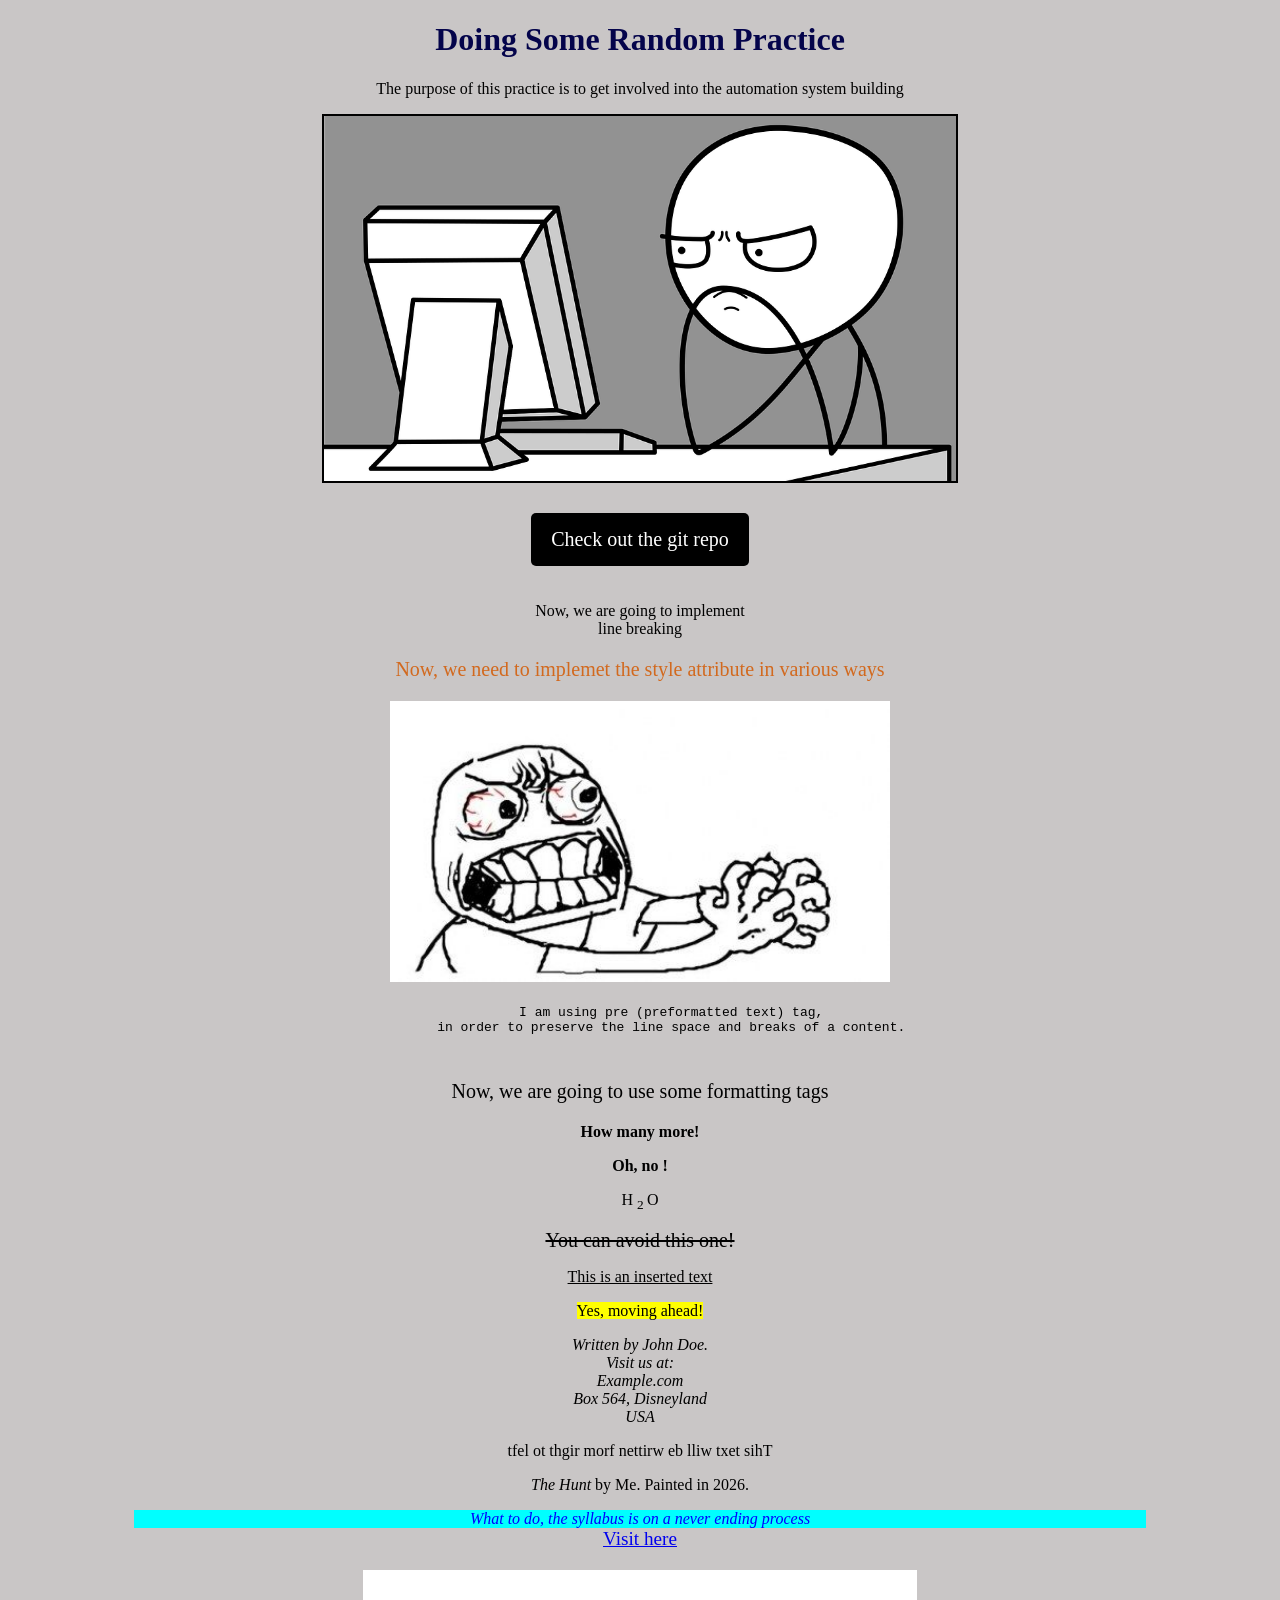
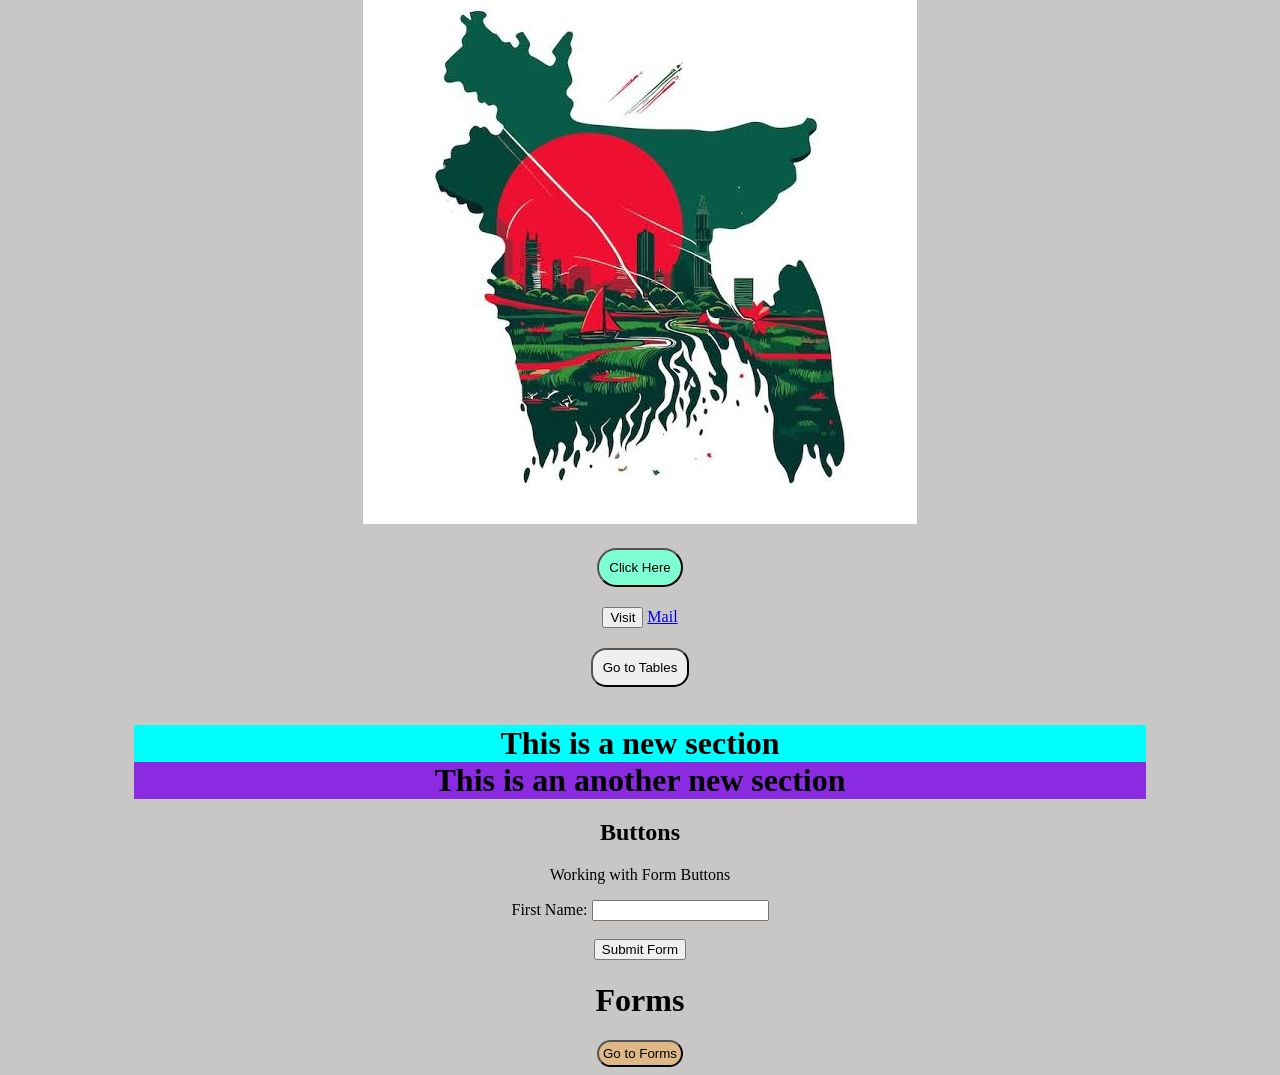
<file: html_practice/index.html>
<!DOCTYPE html>
<html lang="en">
<head>
    <meta charset="UTF-8">
    <meta name="viewport" content="width=device-width, initial-scale=1.0">
    <title>Practice</title>
    <link rel="stylesheet" href="style.css">
    <link rel = "icon" type="image/png" href = "assets/xing.png">
</head>
<body>
    <h1 class="main-heading"> Doing Some Random Practice  </h1>
    <p> The purpose of this practice is to get involved into the automation system building </p>
    <img class="start-image" src="assets/frustrated-meme.png">
    <a class="repo-button" href="https://github.com/Fouad-Showmik/automation_system_practice_ess"> Check out the git repo </a>

    <p> Now, we are going to implement <br> line breaking</p>

    <!-- <P class="style-text"> Now, we need to implemet the style attribute in various ways.</P> -->
     <p style="font-size: 20px; color: chocolate;"> Now, we need to implemet the style attribute in various ways </p>
    <img style="display: block; margin: auto;" src = "assets/meme.jpg" width="500">

    <!-- preformatted text to preserve the line space and breaks of a content -->

    <pre style="padding: 10px;">
        I am using pre (preformatted text) tag,
        in order to preserve the line space and breaks of a content.
    </pre>

    <p style="font-size: 20px;"> Now, we are going to use some formatting tags</p>
    <p>
        <b>
            How many more!
        </b>
    </p>
    <p>
        <strong>
            Oh, no !
        </strong>
    </p>
    <p>
        H <sub> 2 </sub> O 
    </p>
    <p>
        <del style="font-size: 20px;">
            You can avoid this one!
        </del>
    </p>
    <p>
        <ins> This is an inserted text</ins>
    </p>
    <p>
        <mark>
            Yes, moving ahead!
        </mark>
    </p>
    
    <p>
        <address>
            Written by John Doe.<br>
            Visit us at:<br>
            Example.com<br>
            Box 564, Disneyland<br>
            USA
        </address>
    </p>

    <p>
        <bdo dir = 'rtl'> <!-- for biodirectional overriding from left to right -->
            This text will be written from right to left
        </bdo>
    </p>

    <!-- For inline comment, use shift+alt+/ -->

    <p><cite>The Hunt</cite> by Me. Painted in 2026.</p>


    <p style="background-color: aqua; font-style: italic; color: hsl(240, 100%, 50%); margin: auto 10%;">What to do, the syllabus is on a never ending process</p>
    
    <a style="font-size: larger;" href="https://www.w3schools.com/Html/html_links.asp", target="_blank"> Visit here </a>

    <a style="display: block; margin: 20px;" href="https://en.wikipedia.org/wiki/Bangladesh" target="_blank">
        <img src="assets/images.jpg">
    </a>
    

    <button style="background-color: aquamarine; padding: 10px; border-radius: 50px; display: block; margin: 20px auto;" onclick="window.location = 'https://www.w3schools.com/Html/html_links.asp'"> Click Here</button>

    <button type="button"  onclick = "window.open('https://en.wikipedia.org/wiki/Bangladesh'), '_blank'"> Visit </button>

    <a href = "mailto: info@gmail.com">Mail</a>

    <button style="display: block;margin: 20px auto; padding: 10px; border-radius: 15px;" type="button" onclick="window.open('tables.html'),'_blank'"> Go to Tables </button>

    <br>
<div>
    <h1 style="background-color: aqua; margin: auto 10%;">This is a new section</h1>
</div>

<div>
    <h1 style="background-color: blueviolet; margin: auto 10%;">This is an another new section</h1>
</div>

<h2>Buttons</h2>
<p>Working with Form Buttons</p>
<form action = "tables.html">
    First Name: <input type="text" name="fname"> <br> <br>
    <button type="submit">Submit Form</button>
</form>

<h1>Forms</h1>
<button type ="button" style="padding: 4px;background-color: burlywood; border-radius: 20px; shape-rendering: auto;" onclick="window.open('forms.html'), '_blank'">Go to Forms</button>
</body>
</html>
</file>
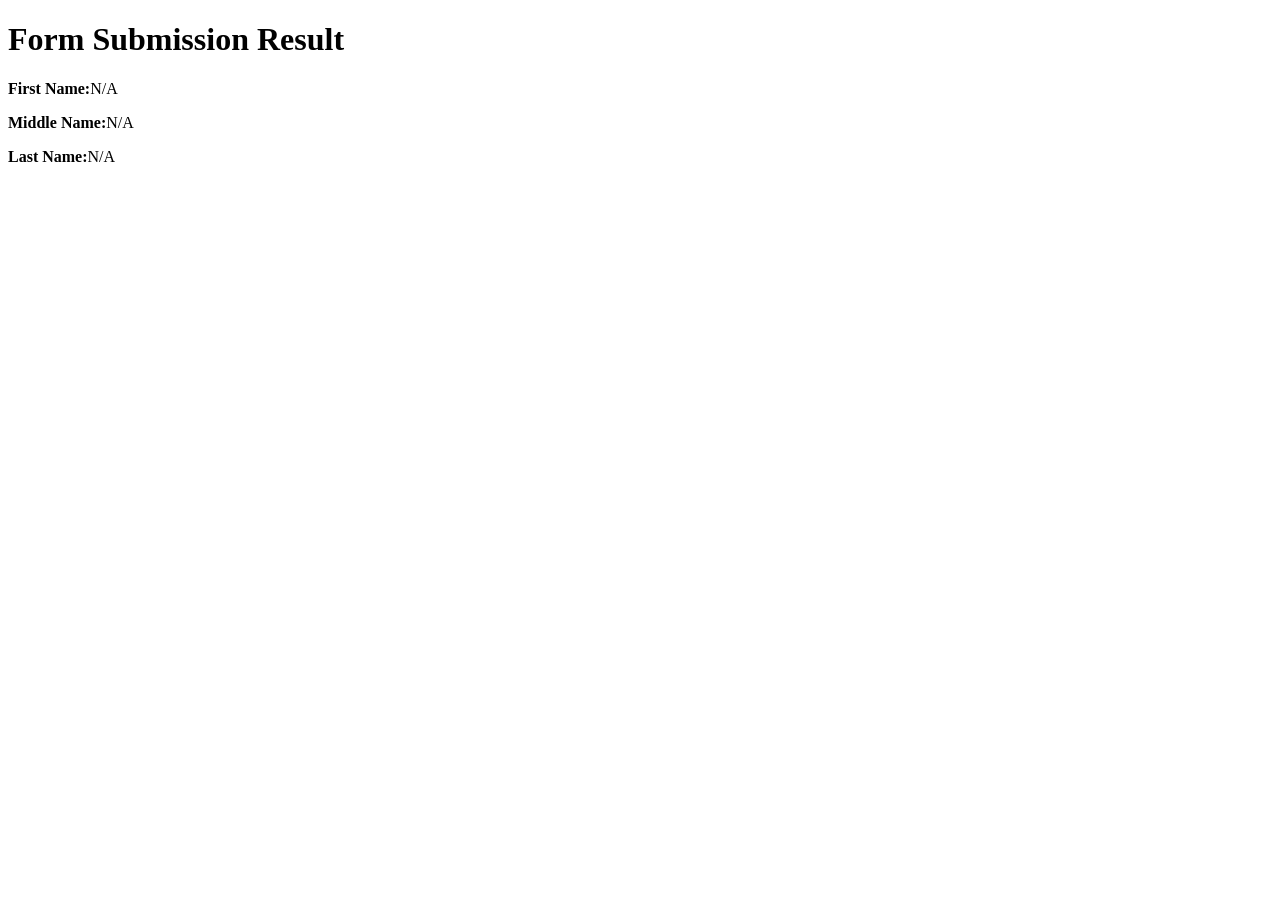
<file: html_practice/form_action.html>
<!DOCTYPE html>
<html lang="en">
<head>
    <meta charset="UTF-8">
    <meta name="viewport" content="width=device-width, initial-scale=1.0">
    <title>Form Action</title>
</head>
<body>
    <h1>Form Submission Result</h1>

    <p><strong>First Name:</strong><span id = "display-fname"></span></p>
    <p><strong>Middle Name:</strong><span id = "display-mname"></span></p>
    <p><strong>Last Name:</strong><span id = "display-lname"></span></p>

    <script>
        const urlParams = new URLSearchParams(window.location.search)

        const firstName = urlParams.get('fname');
        const middleName = urlParams.get('mname');
        const lastName = urlParams.get('lname');

        document.getElementById('display-fname').textContent = firstName || 'N/A';
        document.getElementById('display-mname').textContent = middleName || 'N/A';
        document.getElementById('display-lname').textContent = lastName || 'N/A';
    </script>
</body>
</html>
</file>
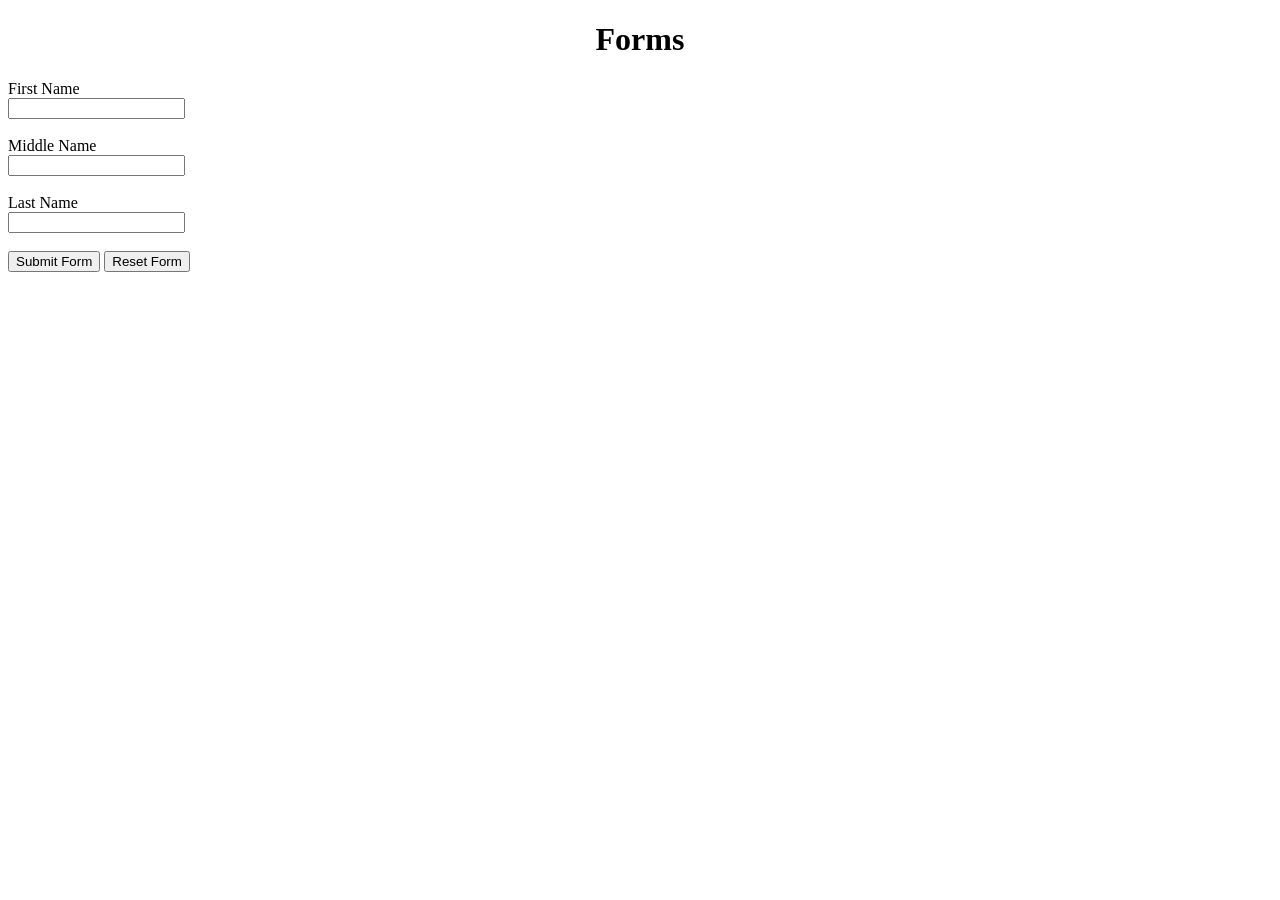
<file: html_practice/forms.html>
<!DOCTYPE html>
<html lang="en">
<head>
    <meta charset="UTF-8">
    <meta name="viewport" content="width=device-width, initial-scale=1.0">
    <title>Forms</title>
</head>
<body>
    <h1 style="text-align: center;">Forms</h1>
    <form action="form_action.html" target="_blank">
    <label for = 'fname'>First Name</label><br>
    <input type="text" id ="fname" name="fname"><br><br>
    <label for = "mname">Middle Name</label><br>
    <input type="text" id = "mname" name = "mname"><br><br>
    <label for = 'lname'>Last Name</label><br>
    <input type="text" id = "lname" name = "lname"><br><br> 

    <button type="submit">Submit Form</button>
    <button type="reset">Reset Form</button>
    </form>
</body>
</html>
</file>
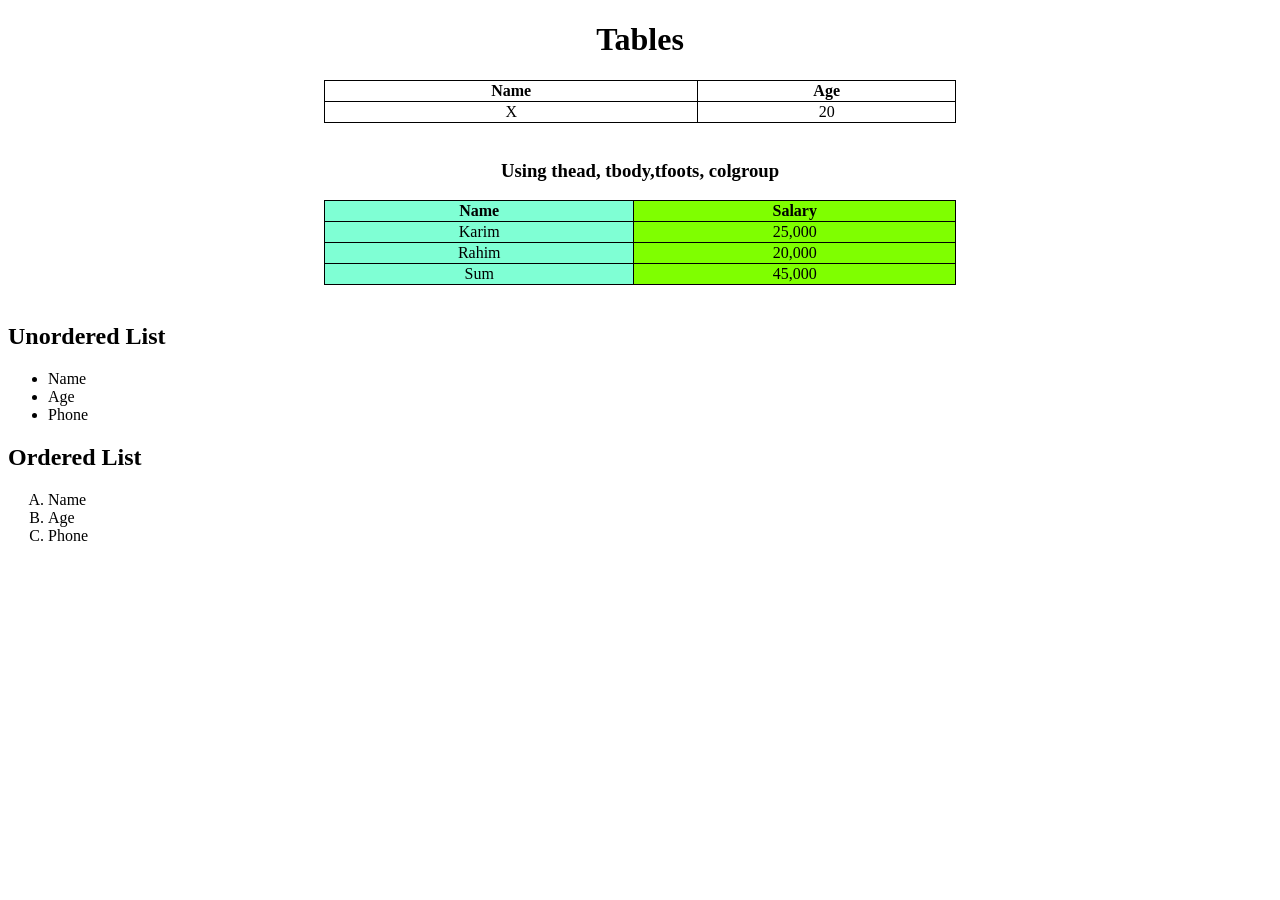
<file: html_practice/tables.html>
<!DOCTYPE html>
<html lang="en">
<head>
    <meta charset="UTF-8">
    <meta name="viewport" content="width=device-width, initial-scale=1.0">
    <title>Tables</title>
</head>
<style>
    table {
        margin: auto;
        width: 50%;
        border-collapse: collapse;
    }
    table, th, td{
        border: 1px solid black;
    }

    th, td{
        text-align: center;
    }
</style>
<body>
    <h1 style="text-align: center;">Tables</h1>

    <table>
        <tr>
            <th>
                Name
            </th>
            <th>
                Age
            </th>
        </tr>
        <tr>
            <td>
                X
            </td>
            <td>
                20
            </td>
        </tr>
    </table>
    <br>



    <h3 style="text-align: center;">Using thead, tbody,tfoots, colgroup</h3>
    <table>
        <colgroup>
            <col span="1" style="background-color: aquamarine;">
            <col style="background-color: chartreuse;"
        </colgroup>
        <thead>
            <tr>
                <th>Name</th>
                <th>Salary</th>
            </tr>
        </thead>
        <tbody>
            <tr>
                <td>Karim</td>
                <td>25,000</td>
            </tr>
            <tr>
                <td>Rahim</td>
                <td>20,000</td>
            </tr>
        </tbody>
        <tfoot>
            <td>Sum</td>
            <td>45,000</td>
        </tfoot>
    </table>
    <br>
    <h2>Unordered List</h2>
    <ul style="list-style-type: disc;">
        <li>Name</li>
        <li>Age</li>
        <li>Phone</li>
    </ul>

    <h2>Ordered List</h2>
    <ol type="A">
        <li>Name</li>
        <li>Age</li>
        <li>Phone</li>
    </ol>
</body>
</html>
</file>
<file: html_practice/style.css>
body{
    text-align: center;
    background-color: rgb(201, 198, 198);
}

.main-heading{
    color: rgb(4, 4, 75);
}

.start-image{
    width: 50%;
    border: 2px solid black;
    display: block;
    margin: 10px auto;
}

.repo-button {
    display: inline-block;
    padding: 15px 20px;
    background-color: black;
    color: white;
    text-decoration: none;
    border-radius: 5px;
    margin: 20px auto;
    font-size: 20px;
}

/* .style-text{
    font-size: 20px;
    color: chocolate;
} */
</file>
